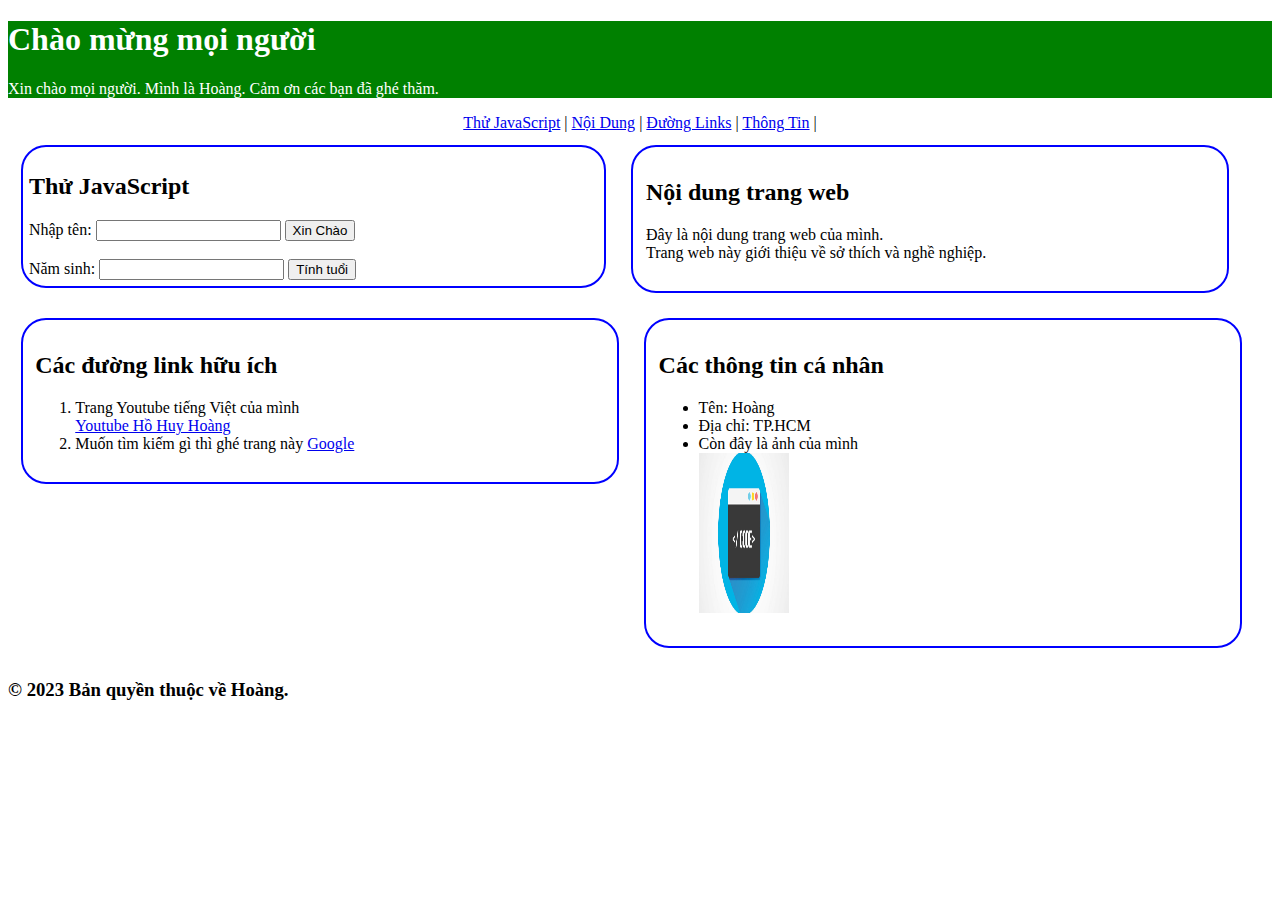
<file: First-Web/index.html>
<!DOCTYPE html>
<html>
    <head>
        <title>Hoang</title>
        <meta chatset="utf-8">
        <!-- CSS trong html external: 
            Sử dụng file *.css riêng
            Tác động đến tất cả các trang web liên kết đến file css này
            Liên kết với trang web = thẻ <link> trong thẻ <head>
                Dễ quán lý do riêng biệt.
                Muốn sửa lại tất cả trang web trong website chỉ cần sửa ở 1 nơi.
        -->
        <link rel="stylesheet" href="styles.css">
        <meta name="viewport" content="width=device-width, initial-scale=1.0">
        <!-- CSS trong html internal: 
            Dùng cặp thẻ style ở giữa cặp thẻ head: 
            Tác động đến tất cả các thẻ tương ứng trong trang web:
            <head>
                <style>
                    h1 {color: white;}
                </style>
            </head>
        -->
        <!-- 
            Internal JavaScript:
                Lập trình trực tiếp vào giữa cặp thẻ script trong file html, ở giữa cặp thẻ head hoặc body:
                <script> document.getElementById("idXinChao").innerHTML = "Hello JavaScript!"; </script>
         -->
    </head>

    <body>
        <header>
            <!-- CSS trong html inline: 
                Dùng thuộc tính style của thẻ HTML:
                Chỉ tác động đến thẻ được sửa:
                <h1 style="color:white;">Chào mừng mọi người</h1> -->
            <h1>Chào mừng mọi người</h1>
            <p>Xin chào mọi người. Mình là Hoàng. 
                Cảm ơn các bạn đã ghé thăm.</p>
        </header>

        <nav class="center">
            <a href="#section0">Thử JavaScript</a> |
            <a href="#section1">Nội Dung</a> |
            <a href="#section2">Đường Links</a> |
            <a href="#section3">Thông Tin</a> |
        </nav>

        <div class="row">
            <section id="section0", class="column">
                <h2>Thử JavaScript</h2>
                <label for="txtTen">Nhập tên:</label>
                <input type="text" id="txtTen">
                <button type="button" id="btnChao">Xin Chào</button>
                <br>
                <br>
                <label for="txtNS">Năm sinh:</label>
                <input type="text" id="txtNS">
                <button type="button" id="btnTuoi">Tính tuổi</button>
            </section>
            <section id="section1", class="column">
                <h2>Nội dung trang web</h2> 
                <p>Đây là nội dung trang web của mình. 
                    <br>
                    Trang web này giới thiệu về sở thích và nghề nghiệp.</p>
            </section>

            <section id="section2", class="column">
                <h2>Các đường link hữu ích</h2>
                <ol>
                    <li>
                        Trang Youtube tiếng Việt của mình <br>
                        <a href="https://www.youtube.com/@hohuyhoang3368">Youtube Hồ Huy Hoàng</a>
                    </li>
                    <li>
                        Muốn tìm kiếm gì thì ghé trang này 
                        <a href="https://www.google.com">Google</a>
                    </li>
                </ol>
            </section>

            <section id="section3", class="column">
                <h2>Các thông tin cá nhân</h2>
                <ul>
                    <li>Tên: Hoàng</li>
                    <li>Địa chỉ: TP.HCM</li>
                    <li>
                        Còn đây là ảnh của mình
                        <br>
                        <img src="anh.jpg" alt="ảnh" width="90" height="160">
                    </li>
                </ul>
            </section>
        </div>
        <footer>
            <h3>&copy; 2023 Bản quyền thuộc về Hoàng.</h3>
        </footer>

        <!-- External JavaScript:
            Lập trình trong file riêng, vd: myScript.js
            Kết nối file này tới file html = cách thêm vào cuối file html (vì nếu gặp file js trước các lệnh html sẽ bị lỗi):
                <script src="myScript.js"></script>
            ->  Dễ quản lý và lập trình các file html, css, js riêng biệt
                Trình duyệt có thể Cached (lưu lại) những file không thay đổi -> kh cần tải lại -> tăng tốc độ tải trang web cho ng` dung`    
        -->
        <script src="myScript.js"></script>
    </body>
</html>
</file>
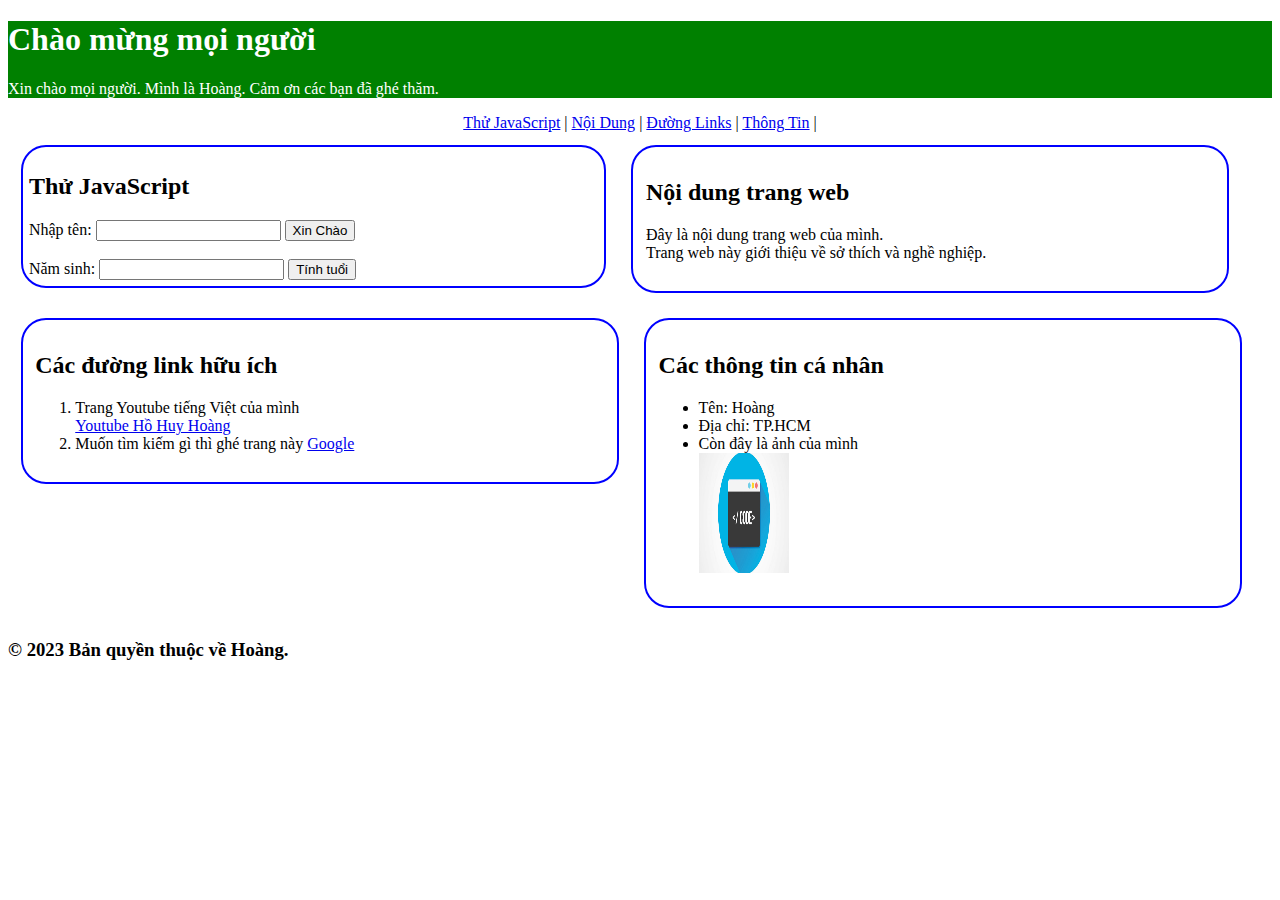
<file: First-Web/hoanglaptrinh.html>
<!DOCTYPE html>
<html>
    <head>
        <title>Hoang</title>
        <meta chatset="utf-8">
        <!-- CSS trong html external: 
            Sử dụng file *.css riêng
            Tác động đến tất cả các trang web liên kết đến file css này
            Liên kết với trang web = thẻ <link> trong thẻ <head>
                Dễ quán lý do riêng biệt.
                Muốn sửa lại tất cả trang web trong website chỉ cần sửa ở 1 nơi.
        -->
        <link rel="stylesheet" href="styles.css">
        <meta name="viewport" content="width=device-width, initial-scale=1.0">
        <!-- CSS trong html internal: 
            Dùng cặp thẻ style ở giữa cặp thẻ head: 
            Tác động đến tất cả các thẻ tương ứng trong trang web:
            <head>
                <style>
                    h1 {color: white;}
                </style>
            </head>
        -->
        <!-- 
            Internal JavaScript:
                Lập trình trực tiếp vào giữa cặp thẻ script trong file html, ở giữa cặp thẻ head hoặc body:
                <script> document.getElementById("idXinChao").innerHTML = "Hello JavaScript!"; </script>
         -->
    </head>

    <body>
        <header>
            <!-- CSS trong html inline: 
                Dùng thuộc tính style của thẻ HTML:
                Chỉ tác động đến thẻ được sửa:
                <h1 style="color:white;">Chào mừng mọi người</h1> -->
            <h1>Chào mừng mọi người</h1>
            <p>Xin chào mọi người. Mình là Hoàng. 
                Cảm ơn các bạn đã ghé thăm.</p>
        </header>

        <nav class="center">
            <a href="#section0">Thử JavaScript</a> |
            <a href="#section1">Nội Dung</a> |
            <a href="#section2">Đường Links</a> |
            <a href="#section3">Thông Tin</a> |
        </nav>

        <div class="row">
            <section id="section0", class="column">
                <h2>Thử JavaScript</h2>
                <label for="txtTen">Nhập tên:</label>
                <input type="text" id="txtTen">
                <button type="button" id="btnChao">Xin Chào</button>
                <br>
                <br>
                <label for="txtNS">Năm sinh:</label>
                <input type="text" id="txtNS">
                <button type="button" id="btnTuoi">Tính tuổi</button>
            </section>
            <section id="section1", class="column">
                <h2>Nội dung trang web</h2> 
                <p>Đây là nội dung trang web của mình. 
                    <br>
                    Trang web này giới thiệu về sở thích và nghề nghiệp.</p>
            </section>

            <section id="section2", class="column">
                <h2>Các đường link hữu ích</h2>
                <ol>
                    <li>
                        Trang Youtube tiếng Việt của mình <br>
                        <a href="https://www.youtube.com/@hohuyhoang3368">Youtube Hồ Huy Hoàng</a>
                    </li>
                    <li>
                        Muốn tìm kiếm gì thì ghé trang này 
                        <a href="https://www.google.com">Google</a>
                    </li>
                </ol>
            </section>

            <section id="section3", class="column">
                <h2>Các thông tin cá nhân</h2>
                <ul>
                    <li>Tên: Hoàng</li>
                    <li>Địa chỉ: TP.HCM</li>
                    <li>
                        Còn đây là ảnh của mình
                        <br>
                        <img src="anh.jpg" alt="ảnh" width="90" height="120">
                    </li>
                </ul>
            </section>
        </div>
        <footer>
            <h3>&copy; 2023 Bản quyền thuộc về Hoàng.</h3>
        </footer>

        <!-- External JavaScript:
            Lập trình trong file riêng, vd: myScript.js
            Kết nối file này tới file html = cách thêm vào cuối file html (vì nếu gặp file js trước các lệnh html sẽ bị lỗi):
                <script src="myScript.js"></script>
            ->  Dễ quản lý và lập trình các file html, css, js riêng biệt
                Trình duyệt có thể Cached (lưu lại) những file không thay đổi -> kh cần tải lại -> tăng tốc độ tải trang web cho ng` dung`    
        -->
        <script src="myScript.js"></script>
    </body>
</html>
</file>
<file: First-Web/styles.css>
/* CSS Element Selector */
header {
    color: white;
    background-color: green;
}
/* CSS ID Selector */
#section0 {
    border-radius: 25px; /*góc cong đường viền*/
    border: 2px solid blue; /* độ dày đường viền - nét liền - màu viền*/
    /* từ viền tới nội dung bên trong*/
    /* padding: 20px;  */
    /* từ đường viền tới nội dung ngoài*/
    /* margin: 20px;  */

    /* Nên làm theo % */
    padding: 0.5%;
    margin: 1%;
}
#section1, #section2, #section3 {
    border-radius: 25px; /*góc cong đường viền*/
    border: 2px solid blue; /* độ dày đường viền - nét liền - màu viền*/
    /* từ viền tới nội dung bên trong*/
    /* padding: 20px;  */
    /* từ đường viền tới nội dung ngoài*/
    /* margin: 20px;  */

    /* Nên làm theo % */
    padding: 1%;
    margin: 1%;
}

/* CSS class Selector */
.center {
    text-align: center;
}

/* 
    CSS Seletor:
    .class: .center{}: tất cả các thẻ có thuộc tính class="center"
    #id: #section1{}: thẻ có định danh id="section1" 
    thẻ: header{}: tất cả các thẻ loại header
    thẻ.class: header.class{}: tất cả các thẻ loại header có thuộc tính class="center"
    *: *{} :tất cả các thẻ
    thẻ1, thẻ2, ...: header, p{}: tất cả các thẻ loại header và loại p
*/
/* CSS Responsive */
.row:after {
    content: ""; /* sau row kh có nội dung trống */
    display: table; /* thuộc tính hiển thị kiểu bảng */
    clear: both; /* xóa cả trên và dưới */
}

.column {
    float: left; /* nổi lên ở bên trái */
    width: 45%; /* mỗi column chiếm 45% chiều rộng: màn hình rộng chia 2 cột */
}
/* khi chiều rộng dưới 900px thì thay đổi */
@media screen and (max-width:900px) {
    .column {
        width: 95%;
    }
}
</file>
